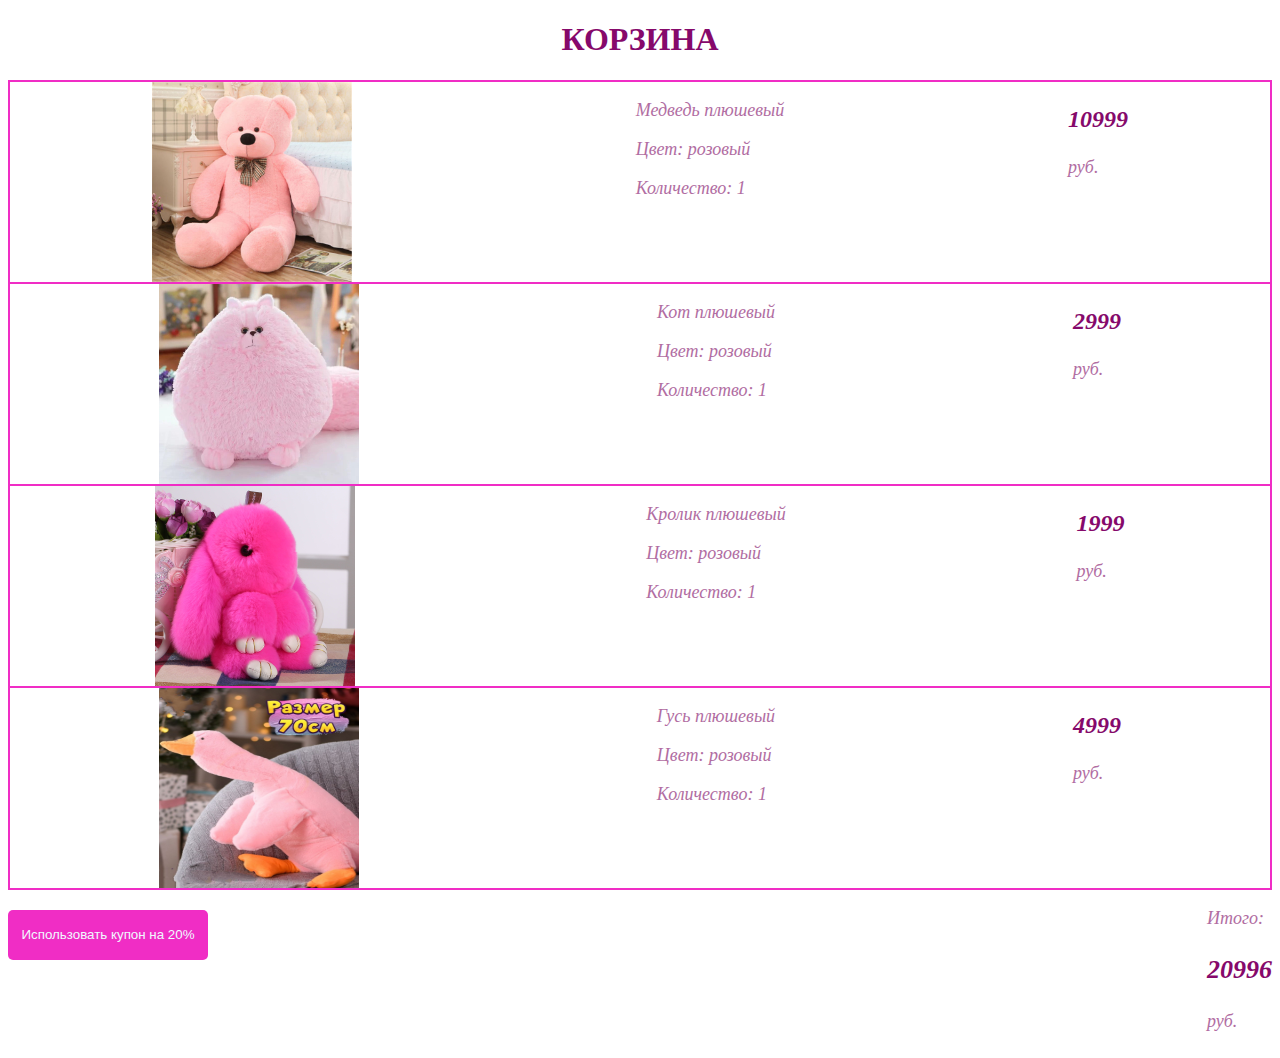
<file: star/index.html>
<!DOCTYPE html>
<html lang="en">
<head>
    <meta charset="UTF-8">
    <meta name="viewport" content="width=device-width, initial-scale=1.0">
    <title>Shop</title>
    <link rel="stylesheet" href="./assets/styles/index.css">
</head>
<body>
    <h1>корзина</h1>
    <div class="main__container">
        <div class="item__container">
            <img src="./assets/images/bear.jpg" alt="bear">
            <div>
            <p>Медведь плюшевый</p>
            <p>Цвет: розовый</p>
            <p>Количество: 1 </p>
            </div>
            <div><p id="price1" class="price">10999<p>руб.</p></p></div>
        </div>
        <div class="item__container">
            <img src="./assets/images/cat.jpg" alt="cat">
            <div>
            <p>Кот плюшевый</p>
            <p>Цвет: розовый</p>
            <p>Количество: 1 </p>
            </div>
            <div><p id="price2" class="price">2999 <p>руб.</p></p></div>
        </div>
        <div class="item__container">
            <img src="./assets/images/rabbit.jpg" alt="rabbit">
            <div>
            <p>Кролик плюшевый</p>
            <p>Цвет: розовый</p>
            <p>Количество: 1 </p>
            </div>
            <div><p  id="price3"class="price">1999 <p>руб.</p></p></div>
        </div>
        <div class="item__container">
            <img src="./assets/images/duck.jpg" alt="duck">
            <div>
            <p>Гусь плюшевый</p>
            <p>Цвет: розовый</p>
            <p>Количество: 1 </p>
            </div>
            <div><p  id="price4" class="price">4999 <p>руб.</p></p></div>
        </div>
    </div>
    <div class="result__container">
        <button id="button">Использовать купон на 20%</button>
        <div class="result">
        <p>Итого: </p>
        <p id="sum"></p>
        <p>руб.</p>
        </div>
    </div>
    <script src="./assets/script/script.js"></script>
</body>
</html>
</file>
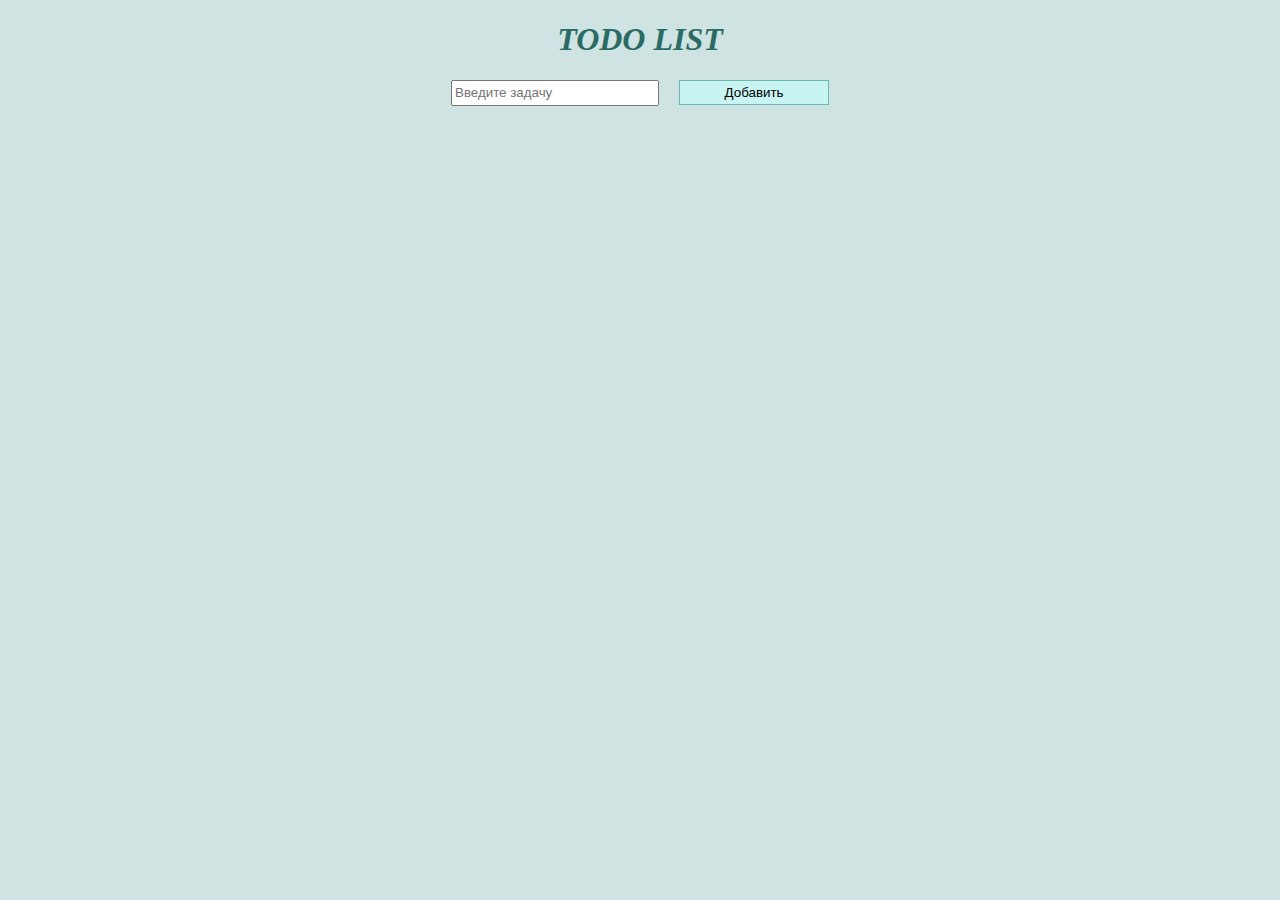
<file: todolist/index.html>
<!DOCTYPE html>
<html lang="en">
<head>
    <meta charset="UTF-8">
    <meta name="viewport" content="width=device-width, initial-scale=1.0">
    <title>To-do-list</title>
    <link rel="stylesheet" href="./assets/styles/styles.css">
</head>
<body>
    <h1>todo list</h1>
    <div>
        <input id="taskInput" class="taskInput" type="text" placeholder="Введите задачу">
        <button id="button" class="button" type="submit">Добавить</button>
    </div>
    <ul id="list" class="list">
    </ul>
    <script src="./assets/script/index.js"></script>
</body>
</html>
</file>
<file: star/assets/styles/index.css>
.main__container{
    border: 1px solid #f02dc5;
}

h1{
    text-align: center;
    color: #86096b;
    text-transform: uppercase;
}

.item__container{
    display: flex;
    justify-content: space-around;
    border: 1px solid #f02dc5;
}

img{
    width: 200px;
    height: 200px;
}

p{
    color: #b16da2;
    font-style: oblique;
    font-size: large;
}

.price{
    color: #86096b;
    font-weight: bold;
    font-size: 24px;
}

.result__container{
    display: flex;
    justify-content: space-between;
}

#button{
    margin-top: 20px;
    height: 50px;
    width: 200px;
    background-color: #f02dc5;
    border: none;
    border-radius: 5px;
    color: aliceblue;
}

#sum{
    color: #86096b;
    font-weight: bold;
    font-size: 26px;
}
</file>
<file: todolist/assets/styles/styles.css>
body{
    background: #cfe4e2 ;
}

.taskInput{
    width: 200px;
    height: 20px;
}

h1{
    text-align: center;
    color: #2a6b65;
    font-style: italic;
    text-transform:uppercase;
}

div{
    display: flex;
    gap: 20px;
    align-items: center;
    justify-content: center;
}

.button{
    width: 150px;
    height: 25px;
    background-color: #c8f5f1;
    border: 1px solid #6cb8b1;
    cursor: pointer;
}

.list{
    list-style-type: none;
}

.listElem{
    text-align: center;
    color: #2a6b65;
    cursor: pointer;
    font-size: 22px;
}

.lined{
    text-decoration: line-through;
    text-align: center;
    font-size: 22px;
    color: #2a6b65;
    cursor: pointer;
}
</file>
